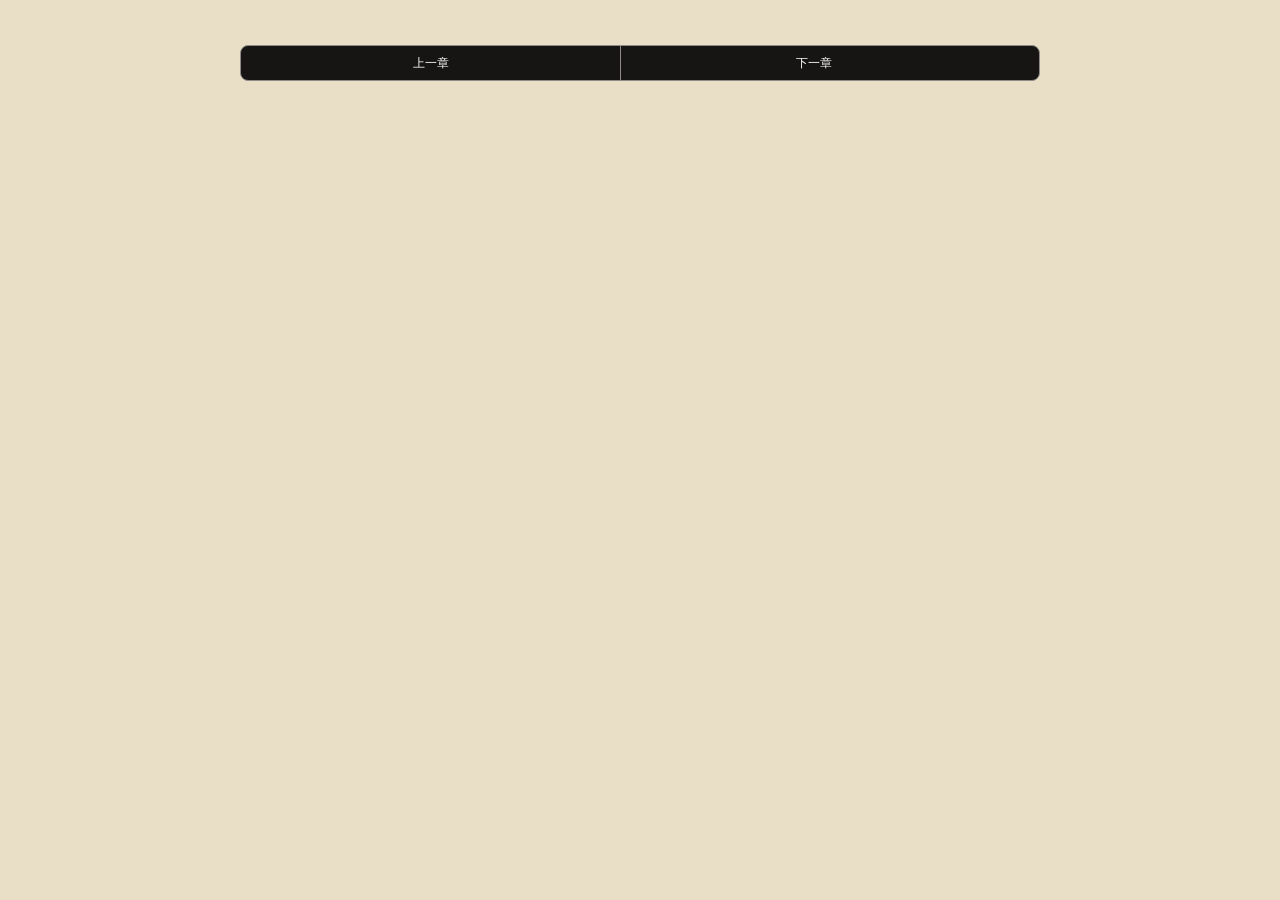
<file: index.html>
<!DOCTYPE html>
<html ng-app="app">
<head>
	<meta charset="UTF-8">
	<meta http-equiv="Content-Security-Policy" content="upgrade-insecure-requests" />
	<meta name="viewport" content="width=device-width,initial-scale=1,user-scalable=no,minimal-ui" />
	<meta name="format-detection" content="telephone=no" />
	<meta name="author" content="sawyer" />
	<link rel="stylesheet" type="text/css" href="css/reset.css" />
	<link rel="stylesheet" type="text/css" href="css/main.css" />
	<link rel="short icon" type="image/ico" href="images/favicon.ico" />
	<title>Html reader</title>
</head>
<body>
	<div id="root" class="container">
		<!-- awake meau -->
		<div id="awake_meau">
			<div class="awake-meau" id="awake_meau"></div>
		</div>
		<!-- top nav -->
		<div id="top_nav" class="m-top-nav" style="display: none;">
			<div class="top-nav-icon"></div>
			<div class="top-nav-text">返回列表</div>
		</div> 	
		<!-- content -->
		<div id="fiction_chapter_title"></div>
		<div id="fiction_container" class="m-read-content"></div>
		<div id="fiction_bottom_bar" class="m-bottom-bar">
			<ul class="u-bottom-bar">
				<li id="prev_bar">上一章</li>
				<li id="next_bar">下一章</li>
			</ul>
		</div>
		<!-- bottom nav -->
		<div id="bottom_nav" class="m-bottom-nav-contain" style="display: none;">
			<div class="bottom-nav" id="u_nav_catalog">
				<div class="u-nav-button">目录</div>
				<div class="nav-catalog-icon"></div>
			</div>
			<div class="bottom-nav" id="u_nav_font">
				<div class="u-nav-button">字体</div>
				<div class="nav-font-icon"></div>
			</div>
			<div class="bottom-nav" id="u_nav_night">
				<div class="u-nav-button">夜间</div>
				<div class="nav-night-icon"></div>
			</div>
			<br class="clearfloat" />	
		</div>
		<!-- bottom nav awakeFont-->
		<div class="awakeFont-bk awake-font" style="display: none;"></div>
		<div class="awakeFont-contain awake-font" style="display: none;">
			<div class="m-font-child">
				<span>字号:</span>
				<button id="big_font" class="fontSize">大</button>
				<button id="small_font" class="fontSize">小</button>
			</div>
			<div class="m-font-child m-font-child2">
				<span class="movefont">背景:</span>
				<div class="radius-outside1">
					<div class="radius-inside1"></div>
				</div>
				<div class="radius-outside2">
					<div class="radius-inside2"></div>
				</div>
				<div class="radius-outside3">
					<div class="radius-inside3"></div>
				</div>
				<div class="radius-outside4">
					<div class="radius-inside4"></div>
				</div>
				<div class="radius-outside5">
					<div class="radius-inside5"></div>
				</div>
				<div class="radius-outside6">
					<div class="radius-inside6"></div>
				</div>
			</div>
		</div>
	</div>
	<!-- script -->
	<script src="lib/zepto.min.js"></script>
	<script>
		window.jQuery = $;
	</script>
	<script src="js/controll.js"></script>
	<script src="js/jquery.base64.js"></script>
	<script src="js/jquery.jsonp.js"></script>

</body>
</html>
</file>
<file: css/main.css>
/*����ҳ�� overflow-x ��ֹ�������*/
html
{
    overflow-x: hidden;

    width: 100%;
    height: 100%;
}
body
{
    overflow: hidden;

    width: 100%;

    text-align: left;

    background-color: #e9dfc7;
}
.m-read-content
{
    font-size: 14px;
    line-height: 31px;

    padding: 15px;

    color: #555;
}
.m-read-content h4
{
    font-size: 20px;

    letter-spacing: 2px;

    color: #736357;
    border-bottom: 1px solid #736357;
}
.m-read-content p
{
    line-height: 24px;

    margin: .5em auto;

    text-indent: 2em;
    letter-spacing: 0;
}
.u-bottom-bar
{
    font-size: 12px;
    line-height: 34px;

    height: 34px;
    margin: 10px auto;

    opacity: .9;
    border: 1px solid #858382;
    border-radius: 8px;
    background: #000;
}
.u-bottom-bar li
{
    display: inline-block;

    width: 47.5%;

    text-align: center;

    color: #fff;
    border-right: 1px solid #858382;
}
.u-bottom-bar li:nth-child(2)
{
    border-right: none;
}
.m-bottom-bar
{
    width: 70%;
    max-width: 800px;
    margin: 0 auto;
    padding: 5px;
}


/*���µ������𵼺���*/
.m-top-nav
{
    position: fixed;
    z-index: 10;
    top: 0;

    width: 100%;
    height: 50px;

    opacity: .9;
    background: #000;
}
.top-nav-icon
{
    position: absolute;
    top: 14px;
    left: 10px;

    width: 23px;
    height: 23px;

    background: url([data-uri]);
    background-size: contain;
}
.top-nav-text
{
    font-size: 12px;

    position: absolute;
    top: 18px;
    left: 42px;

    color: #d5d5d6 ;
}
.m-bottom-nav-contain
{
    position: fixed;
    z-index: 10;
    bottom: 0;

    width: 100%;
    height: 70px;

    opacity: .9;
    background: #000;
}
.bottom-nav
{
    position: relative;

    float: left;

    width: 33.3%;
    height: 70px;
}
.u-nav-button
{
    font-size: 12px;

    position: absolute;
    bottom: 20%;
    left: 40%;

    color: #d5d5d6;
}
.nav-catalog-icon
{
    position: absolute;
    bottom: 50%;
    left: 40.3%;

    width: 22px;
    height: 14px;

    background: url([data-uri]);
    background-size: contain;
}
.nav-font-icon
{
    position: absolute;
    bottom: 50%;
    left: 40.3%;

    width: 23px;
    height: 15px;

    background: url([data-uri]);
    background-size: contain;
}
.nav-fontArouse-icon
{
    position: absolute;
    bottom: 50%;
    left: 40.3%;
    width: 23px;
    height: 16px;

    background: url([data-uri]);
    background-size: contain;
}
.nav-night-icon
{
    position: absolute;
    bottom: 50%;
    left: 41%;

    width: 18px;
    height: 18px;

    background: url([data-uri]);
    background-size: contain;
}
.nav-sun-icon
{
    position: absolute;
    bottom: 50%;
    left: 41%;

    display: none;

    width: 18px;
    height: 18px;

    background: url([data-uri]);
    background-size: contain;
}
.clearfloat
{
    clear: both;
}

/*���尴ť����˵���ʽ*/
.awakeFont-bk
{
    position: fixed;
    bottom: 70px;

    width: 100%;
    height: 20%;
	z-index: 10;
    opacity: .9;
    background: #000;
}
.awakeFont-contain
{
    font-size: 14px;
	z-index: 11;
    position: fixed;
    bottom: 70px;

    width: 100%;
    height: 20%;

    color: #fff;
}
.m-font-child
{
    margin: 10px;
    padding: 5px 10px;
}
.fontSize
{
    width: 60px;
    height: 100%;
	margin: 10px 8px;
    color: #fff;
    border: 1px solid #fff;
    border-radius: 8px;
    background: #585353;
}
.m-font-child button:nth-child(2){
	margin-left: 10px;
}
/*������ɫ��*/
.radius-outside1{
	margin-left: 5px;
	display: inline-block;
	width: 24px;
	height: 24px;
	border: 2px solid #C6C6C6;
	border-radius: 13px;
}
.radius-inside1{
	display: inline-block;
	width: 24px;
	height: 24px;
	border-radius: 12px;
	background: #D7AF05;
}
.radius-outside2{
	margin-left: 5px;
	display: inline-block;
	width: 24px;
	height: 24px;
	border: 2px solid #C6C6C6;
	border-radius: 13px;
}
.radius-inside2{
	display: inline-block;
	width: 24px;
	height: 24px;
	border-radius: 12px;
	background: #F2041C;
}.radius-outside3{
	margin-left: 5px;
	display: inline-block;
	width: 24px;
	height: 24px;
	border: 2px solid #C6C6C6;
	border-radius: 13px;
}
.radius-inside3{
	display: inline-block;
	width: 24px;
	height: 24px;
	border-radius: 12px;
	background: #0E549F;
}.radius-outside4{
	margin-left: 5px;
	display: inline-block;
	width: 24px;
	height: 24px;
	border: 2px solid #C6C6C6;
	border-radius: 13px;
}
.radius-inside4{
	display: inline-block;
	width: 24px;
	height: 24px;
	border-radius: 12px;
	background: #0CAF2A;
}.radius-outside5{
	margin-left: 5px;
	display: inline-block;
	width: 24px;
	height: 24px;
	border: 2px solid #C6C6C6;
	border-radius: 13px;
}
.radius-inside5{
	display: inline-block;
	width: 24px;
	height: 24px;
	border-radius: 12px;
	background: #4C4B47;
}
.radius-outside6{
	margin-left: 5px;
	display: inline-block;
	width: 24px;
	height: 24px;
	border: 2px solid #C6C6C6;
	border-radius: 13px;
}
.radius-inside6{
	display: inline-block;
	width: 24px;
	height: 24px;
	border-radius: 12px;
	background: #e9dfc7;
}
/*����ɫ��end*/
/*��������˵��ı�������΢��*/
.movefont{
	vertical-align: 8px;
	margin-right: 5px;
}

/*Ŀ¼����˵���ʽ*/

/*����˵�*/
.awake-meau{
	position: fixed;
	height: 40%;
	width: 100%;
	top: 30%;
	z-index: 9;
}
</file>
